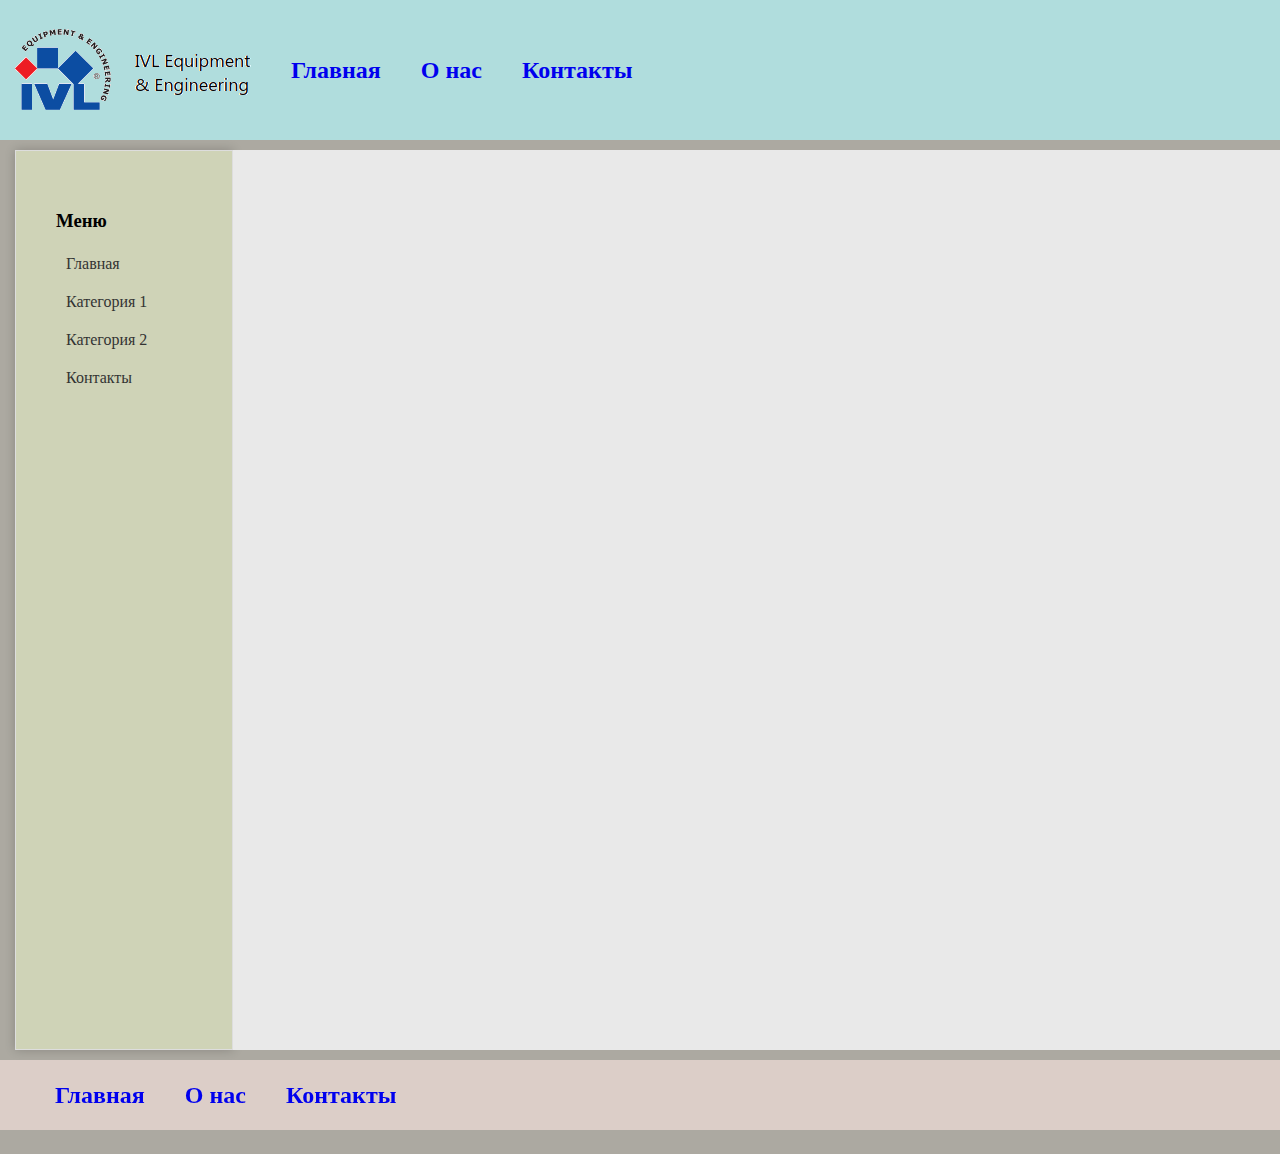
<file: index.html>
<!DOCTYPE html>
<html lang="ru">
<head>
    <meta charset="UTF-8">
    <title>Проект html5</title>
    <link rel="stylesheet" href="styles.css">
</head>
<body>
    <header>
        <div class="container">
            <img src="icons/ivl.png" alt="Логотип" />
            <nav>
              
              <ul>
                <li><a href="#" data-url="home.html"><h2>Главная</h2></a></li>
                <li><a href="#" data-url="about.html"><h2>О нас</h2></a></li>
                <li><a href="#" data-url="contacts.html"><h2>Контакты</h2></a></li>
              </ul>
            
            </nav>
          </div>
    </header>

    <div class="container">        
        <div class="sidebar-container">
            <div class="sidebar">
                <h3>Меню</h3>
                
                <ul class="sidebar-menu">

                    <li><a href="#" data-url="home.html">Главная</a></li>
                    
                    <li><a href="#" data-url="category1.html">Категория 1</a>
                        <ul class="submenu">
                            <li><a href="#" data-url="subcategory1.1.html">Подкатегория 1.1</a></li>
                            <li><a href="#" data-url="subcategory1.2.html">Подкатегория 1.2</a></li>
                            <li><a href="#" data-url="subcategory1.3.html">Подкатегория 1.3</a>
                                <ul class="submenu">
                                    <li><a href="#" data-url="subcategory1.3.1.html">Подпункт 1.3.1</a></li>
                                    <li><a href="#" data-url="subcategory1.3.2.html">Подпункт 1.3.2</a></li>
                                    <li><a href="#" data-url="subcategory1.3.3.html">Подпункт 1.3.3</a></li>
                                </ul>
                            </li>
                        </ul>
                    </li>

                    <li><a href="#" data-url="category2.html">Категория 2</a>
                        <ul class="submenu">
                            <li><a href="#" data-url="subcategory2.1.html">Подкатегория 2.1</a></li>
                            <li><a href="#" data-url="subcategory2.2.html">Подкатегория 2.2</a></li>
                        </ul>
                    </li>

                    <li><a href="#" data-url="contacts.html">Контакты</a></li>

                </ul>          

            </div>
        </div>
        
        <div class="main-content-container">
            <div class="main-content">
                <!-- Здесь будет загружаться содержимое вызываемых из меню страниц -->
            </div>
        </div>    
    </div>

    <footer>
        <div class="container">
            <nav>
              
              <ul>
                <li><a href="#" data-url="home.html"><h2>Главная</h2></a></li>
                <li><a href="#" data-url="about.html"><h2>О нас</h2></a></li>
                <li><a href="#" data-url="contacts.html"><h2>Контакты</h2></a></li>
              </ul>
            
            </nav>
        </div>
    </footer>

    <script src="script_sidebar_menu.js"></script>
    <script src="script_header_menu.js"></script>

</body>
</html>
</file>
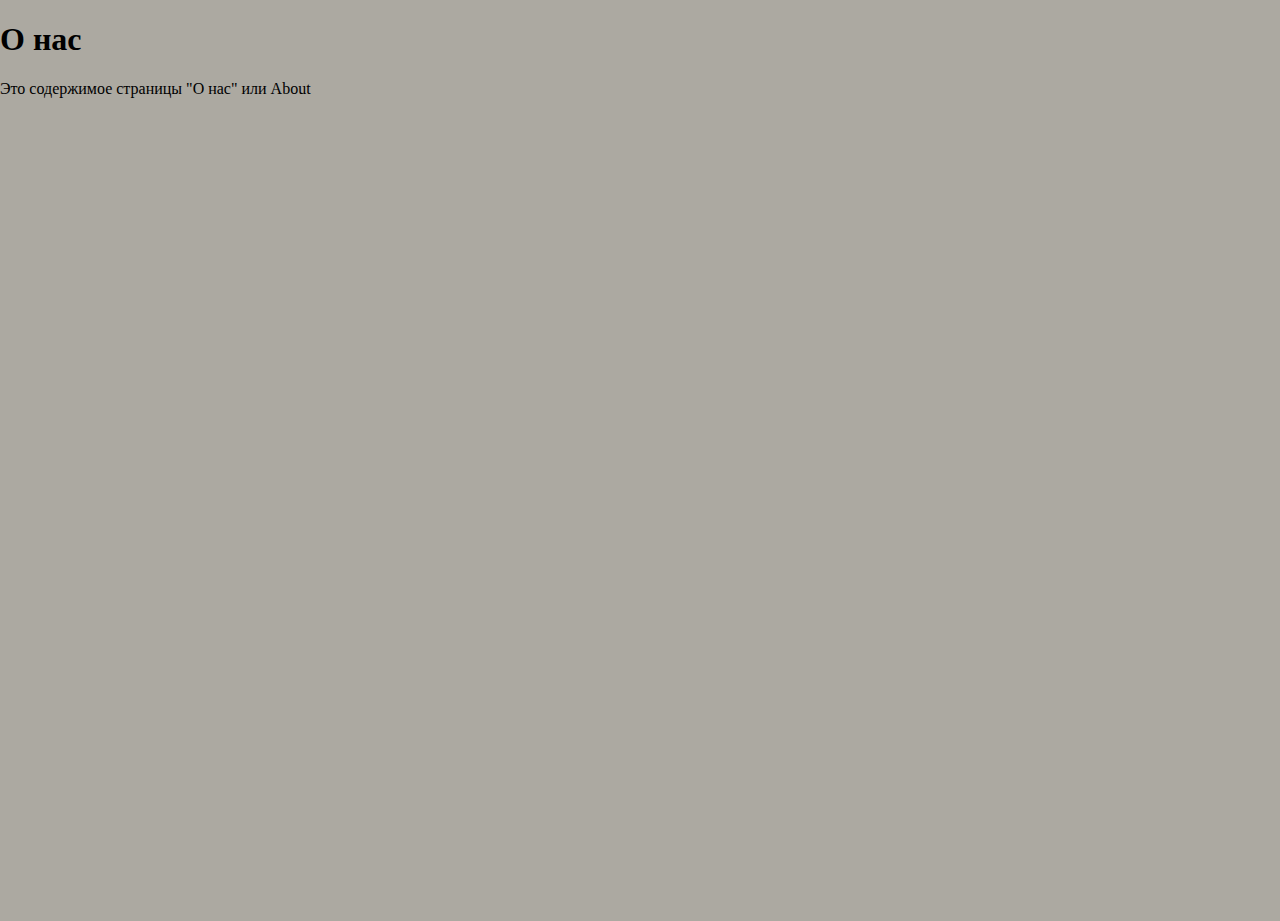
<file: about.html>
<!DOCTYPE html>
<html>
<head>
    <title>О нас</title>
    <link rel="stylesheet" href="styles.css">
</head>
<body>
    <div class="page-content">
        <h1>О нас</h1>
        <p>Это содержимое страницы "О нас" или About</p>
        <!-- Другое содержимое страницы -->
    </div>
</body>
</html>
</file>
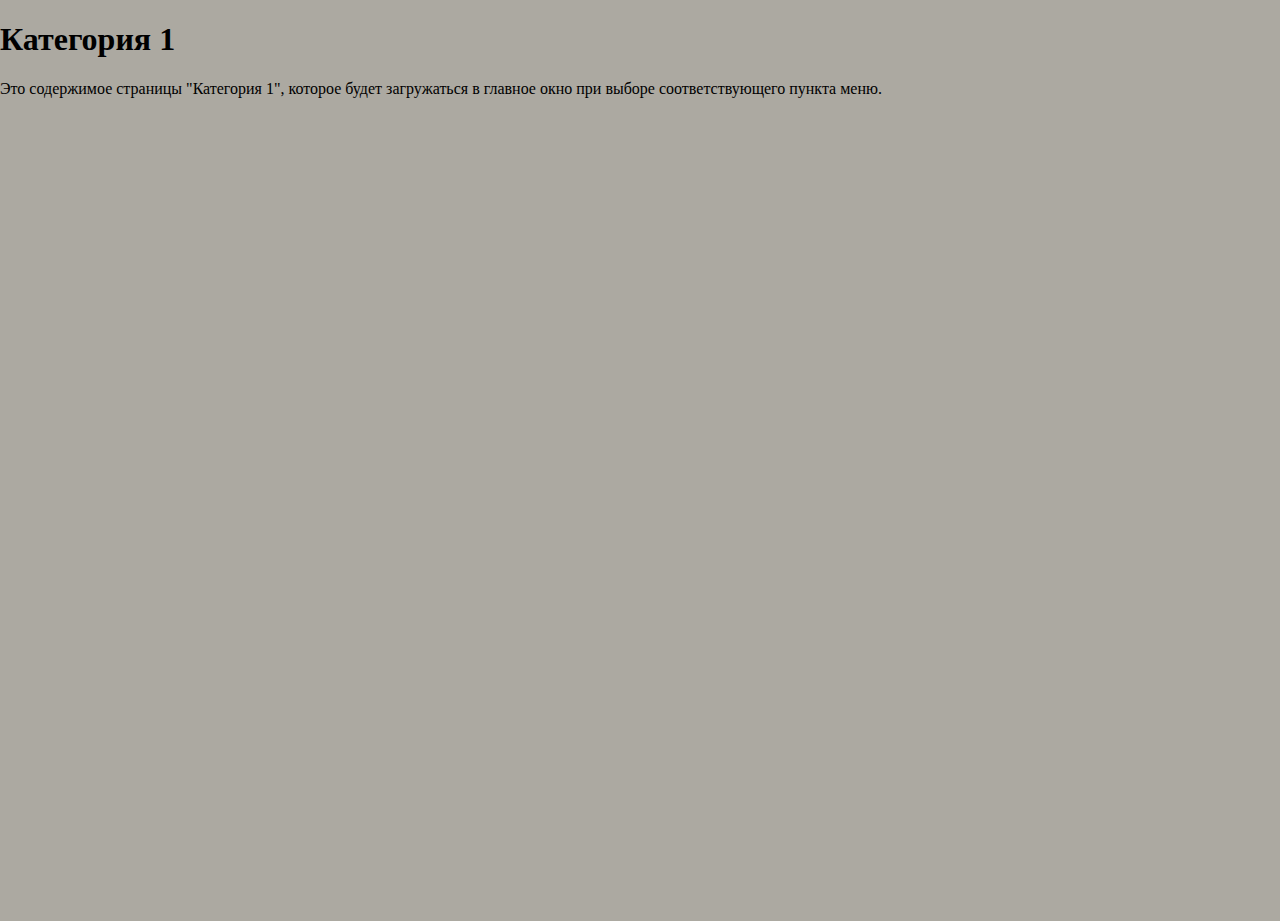
<file: category1.html>
<!DOCTYPE html>
<html>
<head>
    <title>Категория 1</title>
    <link rel="stylesheet" href="styles.css">
</head>
<body>
    <div class="page-content">
        <h1>Категория 1</h1>
        <p>Это содержимое страницы "Категория 1", которое будет загружаться в главное окно при выборе соответствующего пункта меню.</p>
        <!-- Другое содержимое страницы -->
    </div>
</body>
</html>
</file>
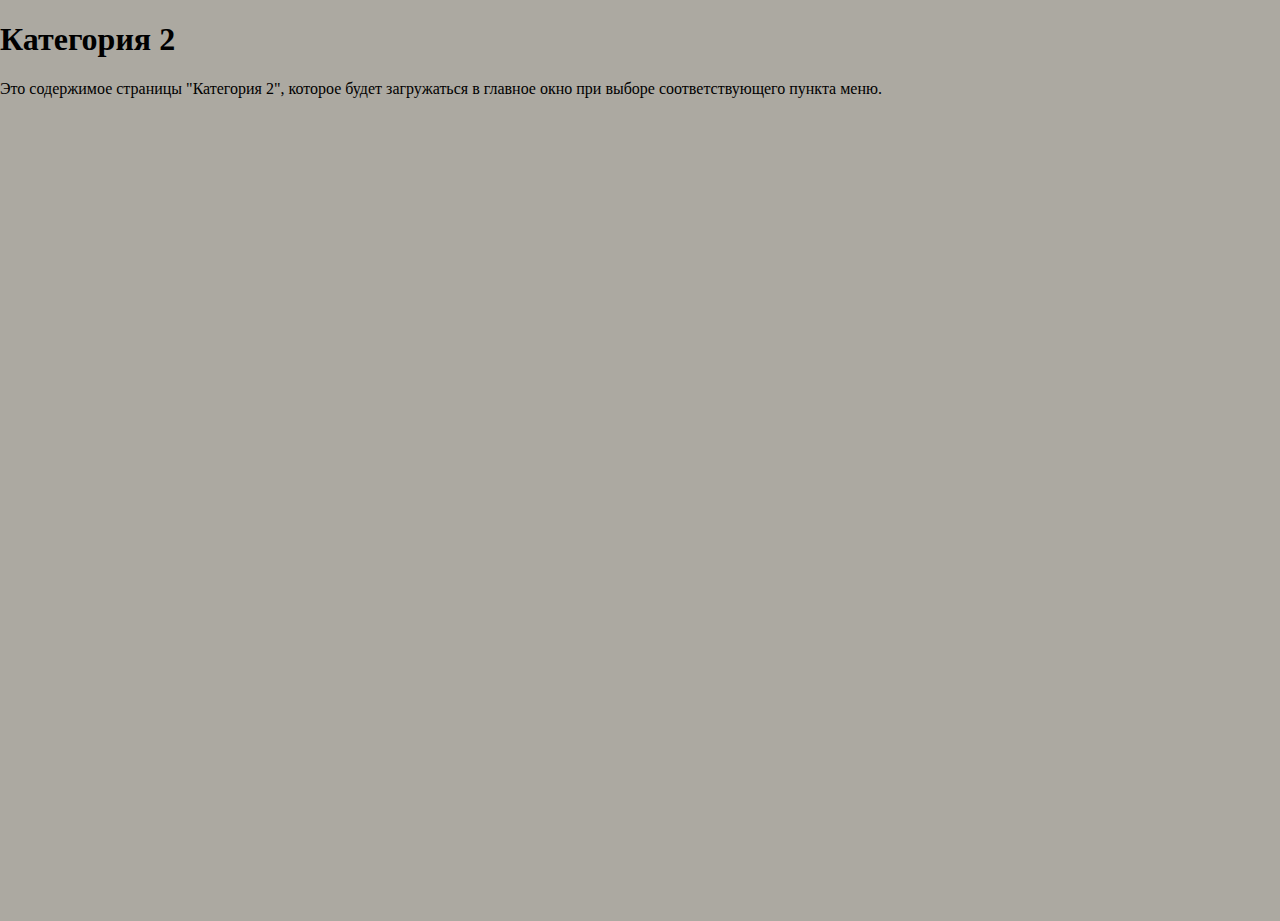
<file: category2.html>
<!DOCTYPE html>
<html>
<head>
    <title>Категория 1</title>
    <link rel="stylesheet" href="styles.css">
</head>
<body>
    <div class="page-content">
        <h1>Категория 2</h1>
        <p>Это содержимое страницы "Категория 2", которое будет загружаться в главное окно при выборе соответствующего пункта меню.</p>
        <!-- Другое содержимое страницы -->
    </div>
</body>
</html>
</file>
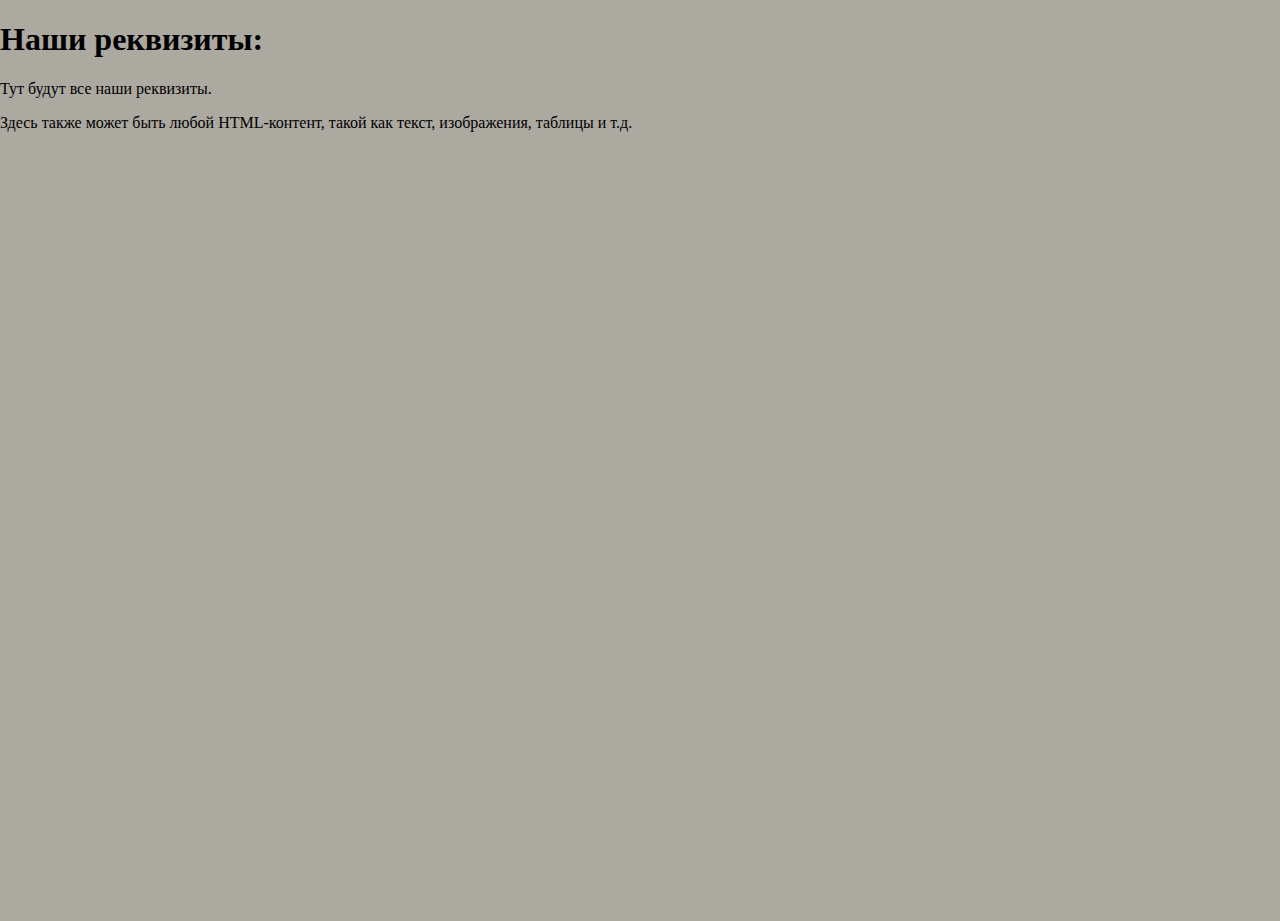
<file: contacts.html>
<!DOCTYPE html>
<html>
<head>
    <title>Контакты</title>
    <link rel="stylesheet" href="styles.css">
</head>
<body>
    <div class="page-content">
        <h1>Наши реквизиты:</h1>
        <p>Тут будут все наши реквизиты.</p>
        <p>Здесь также может быть любой HTML-контент, такой как текст, изображения, таблицы и т.д.</p>
    </div>
</body>
</html>
</file>
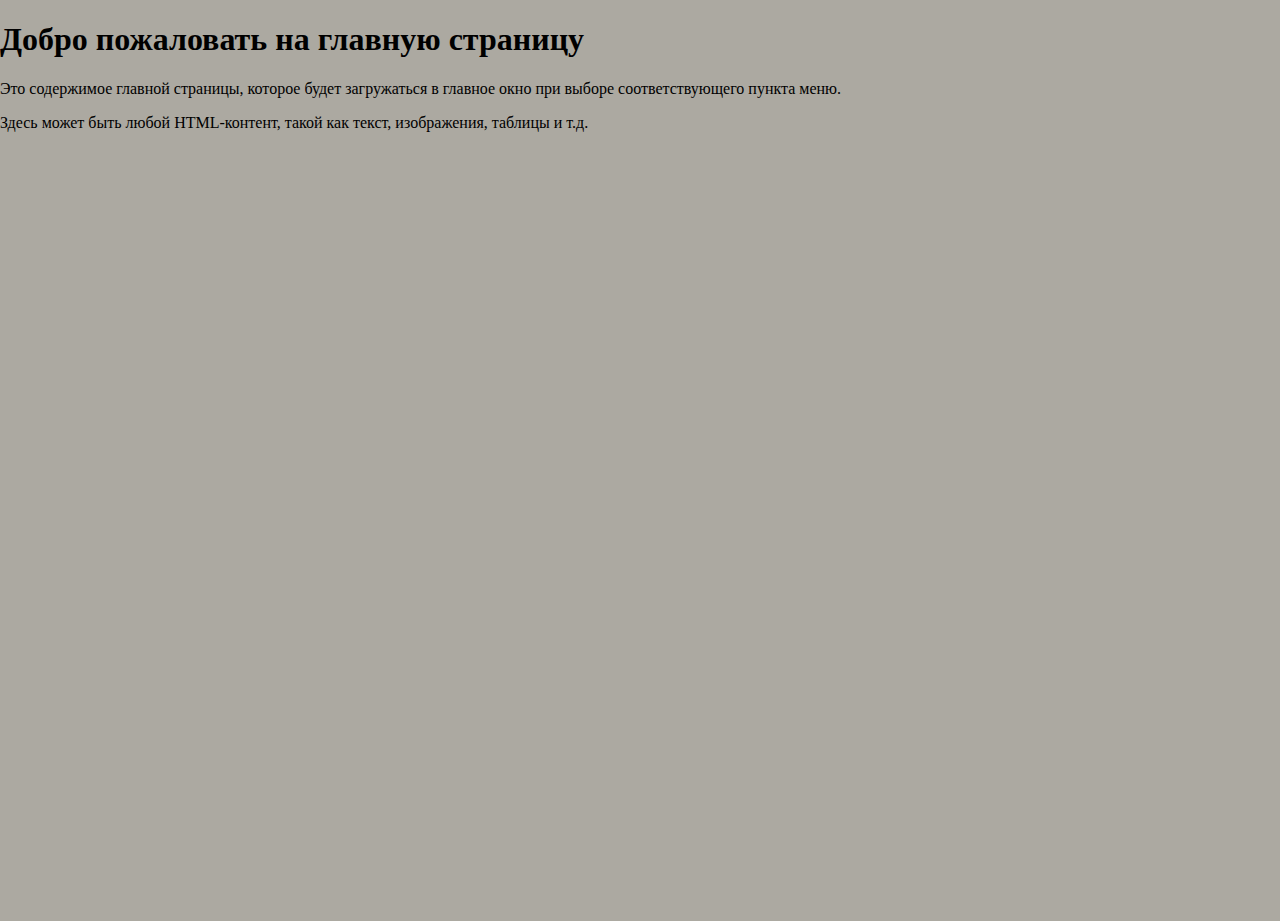
<file: home.html>
<!DOCTYPE html>
<html>
<head>
    <title>Главная страница</title>
    <link rel="stylesheet" href="styles.css">
</head>
<body>
    <div class="page-content">
        <h1>Добро пожаловать на главную страницу</h1>
        <p>Это содержимое главной страницы, которое будет загружаться в главное окно при выборе соответствующего пункта меню.</p>
        <p>Здесь может быть любой HTML-контент, такой как текст, изображения, таблицы и т.д.</p>
    </div>
</body>
</html>
</file>
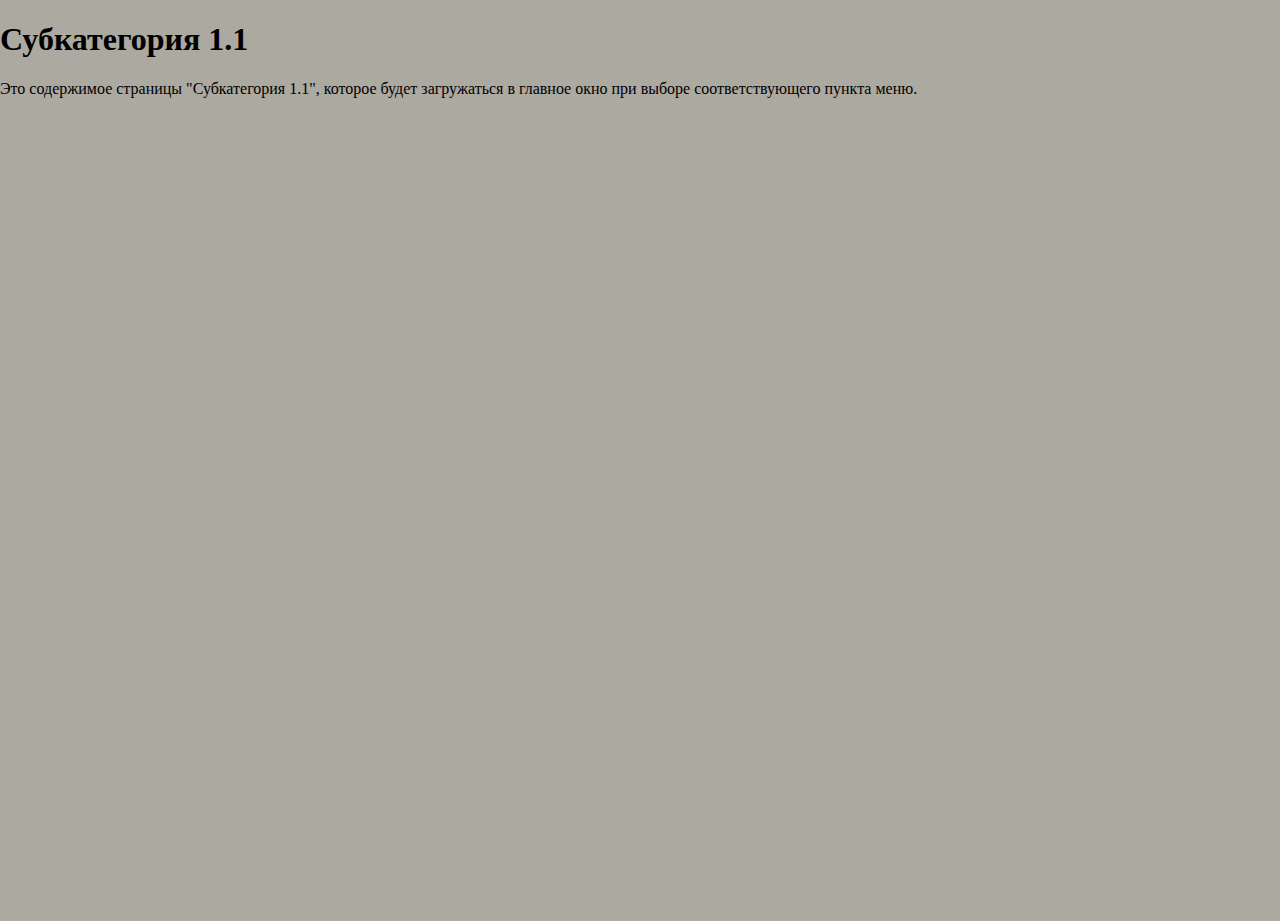
<file: subcategory1.1.html>
<!DOCTYPE html>
<html>
<head>
    <title>Субкатегория 1.1</title>
    <link rel="stylesheet" href="styles.css">
</head>
<body>
    <div class="page-content">
        <h1>Субкатегория 1.1</h1>
        <p>Это содержимое страницы "Субкатегория 1.1", которое будет загружаться в главное окно при выборе соответствующего пункта меню.</p>
        <!-- Другое содержимое страницы -->
    </div>
</body>
</html>
</file>
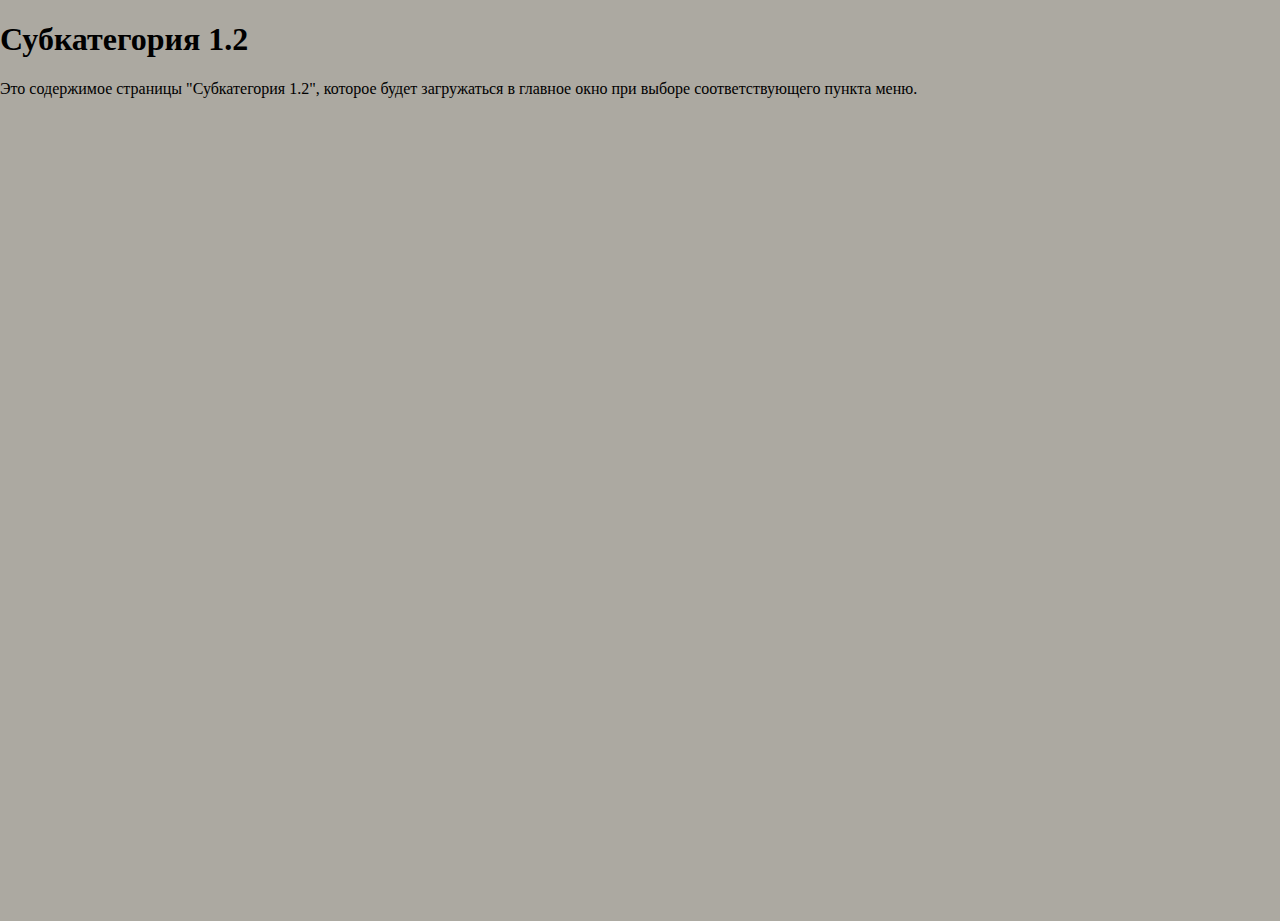
<file: subcategory1.2.html>
<!DOCTYPE html>
<html>
<head>
    <title>Субкатегория 1.2</title>
    <link rel="stylesheet" href="styles.css">
</head>
<body>
    <div class="page-content">
        <h1>Субкатегория 1.2</h1>
        <p>Это содержимое страницы "Субкатегория 1.2", которое будет загружаться в главное окно при выборе соответствующего пункта меню.</p>
        <!-- Другое содержимое страницы -->
    </div>
</body>
</html>
</file>
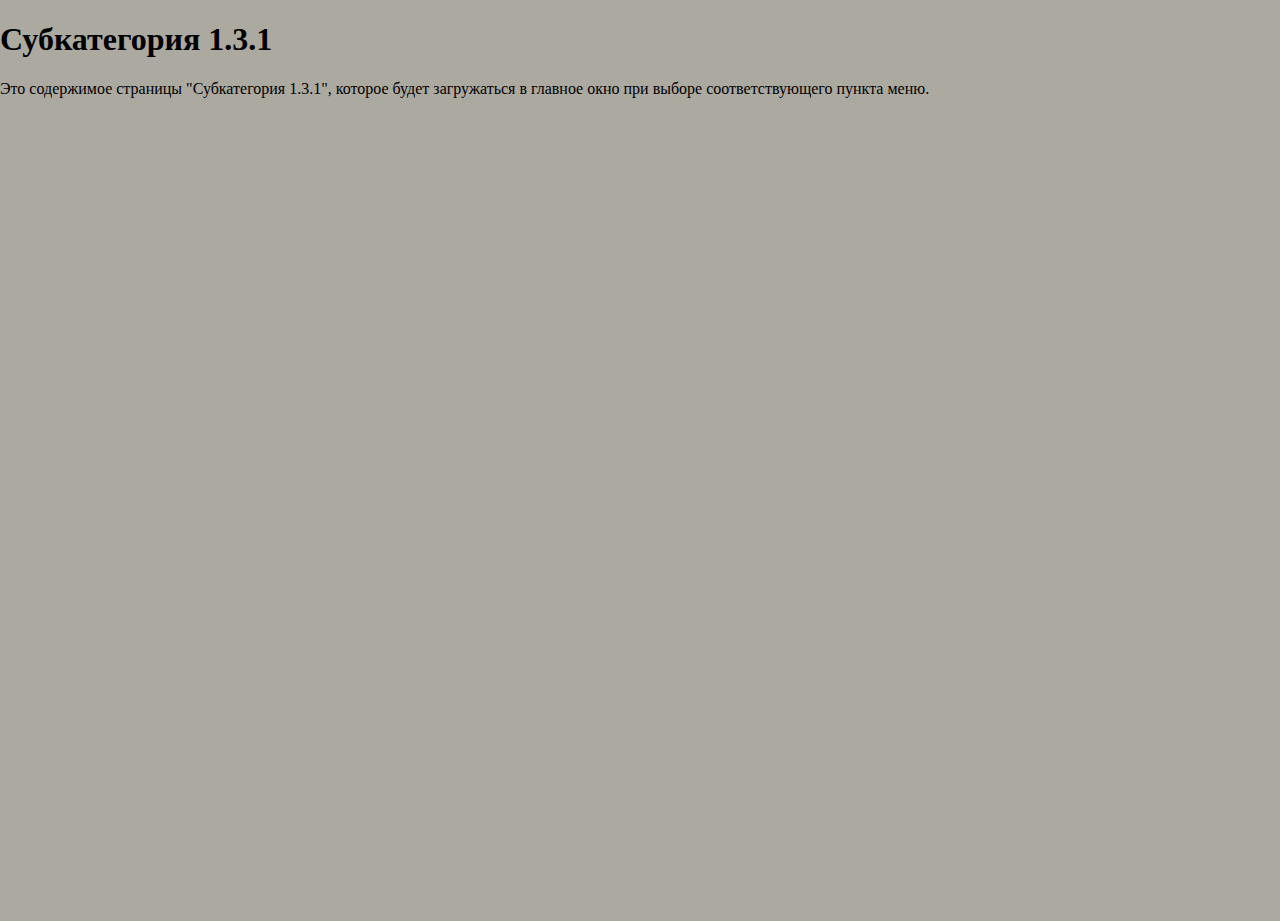
<file: subcategory1.3.1.html>
<!DOCTYPE html>
<html>
<head>
    <title>Субкатегория 1.3.1</title>
    <link rel="stylesheet" href="styles.css">
</head>
<body>
    <div class="page-content">
        <h1>Субкатегория 1.3.1</h1>
        <p>Это содержимое страницы "Субкатегория 1.3.1", которое будет загружаться в главное окно при выборе соответствующего пункта меню.</p>
        <!-- Другое содержимое страницы -->
    </div>
</body>
</html>
</file>
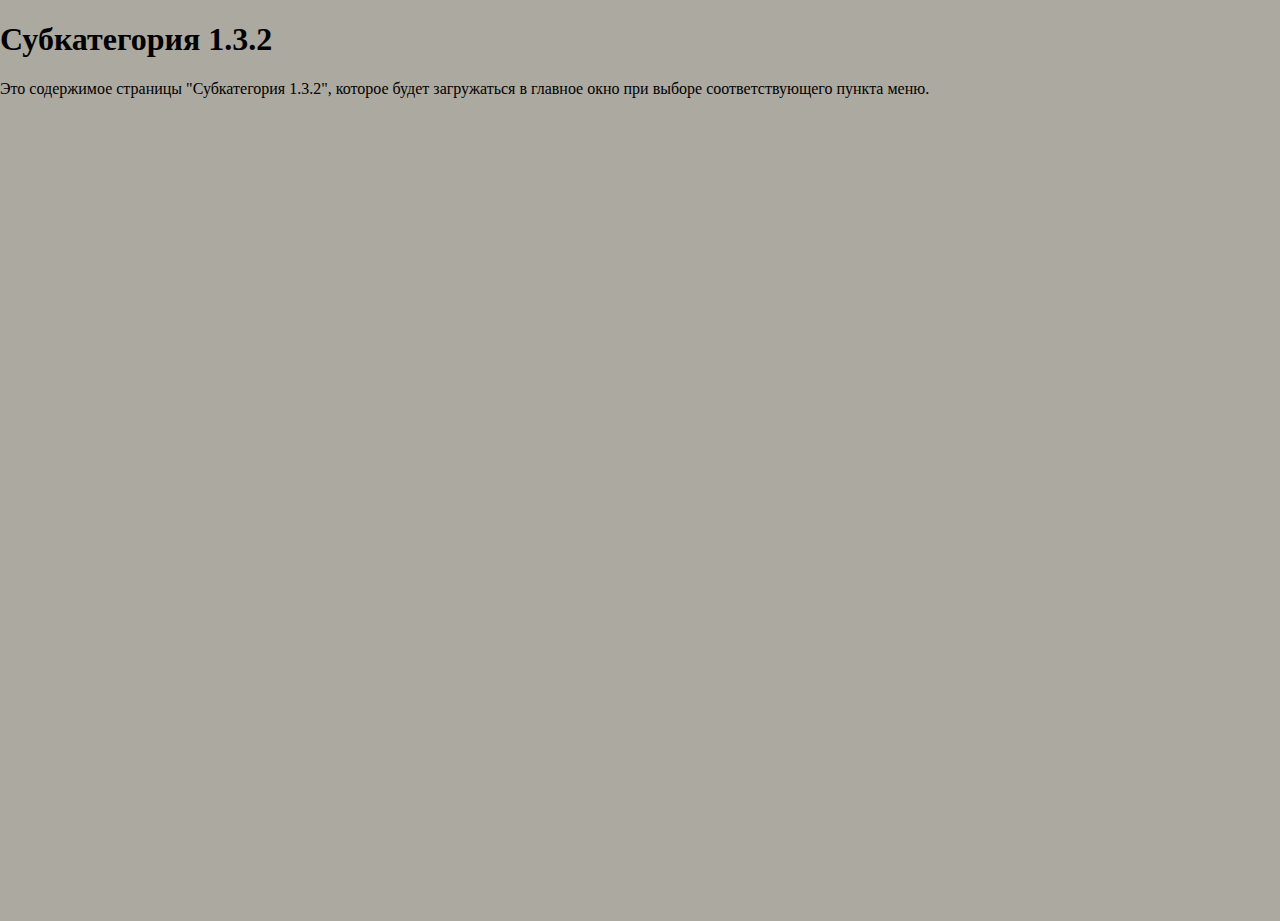
<file: subcategory1.3.2.html>
<!DOCTYPE html>
<html>
<head>
    <title>Субкатегория 1.3.2</title>
    <link rel="stylesheet" href="styles.css">
</head>
<body>
    <div class="page-content">
        <h1>Субкатегория 1.3.2</h1>
        <p>Это содержимое страницы "Субкатегория 1.3.2", которое будет загружаться в главное окно при выборе соответствующего пункта меню.</p>
        <!-- Другое содержимое страницы -->
    </div>
</body>
</html>
</file>
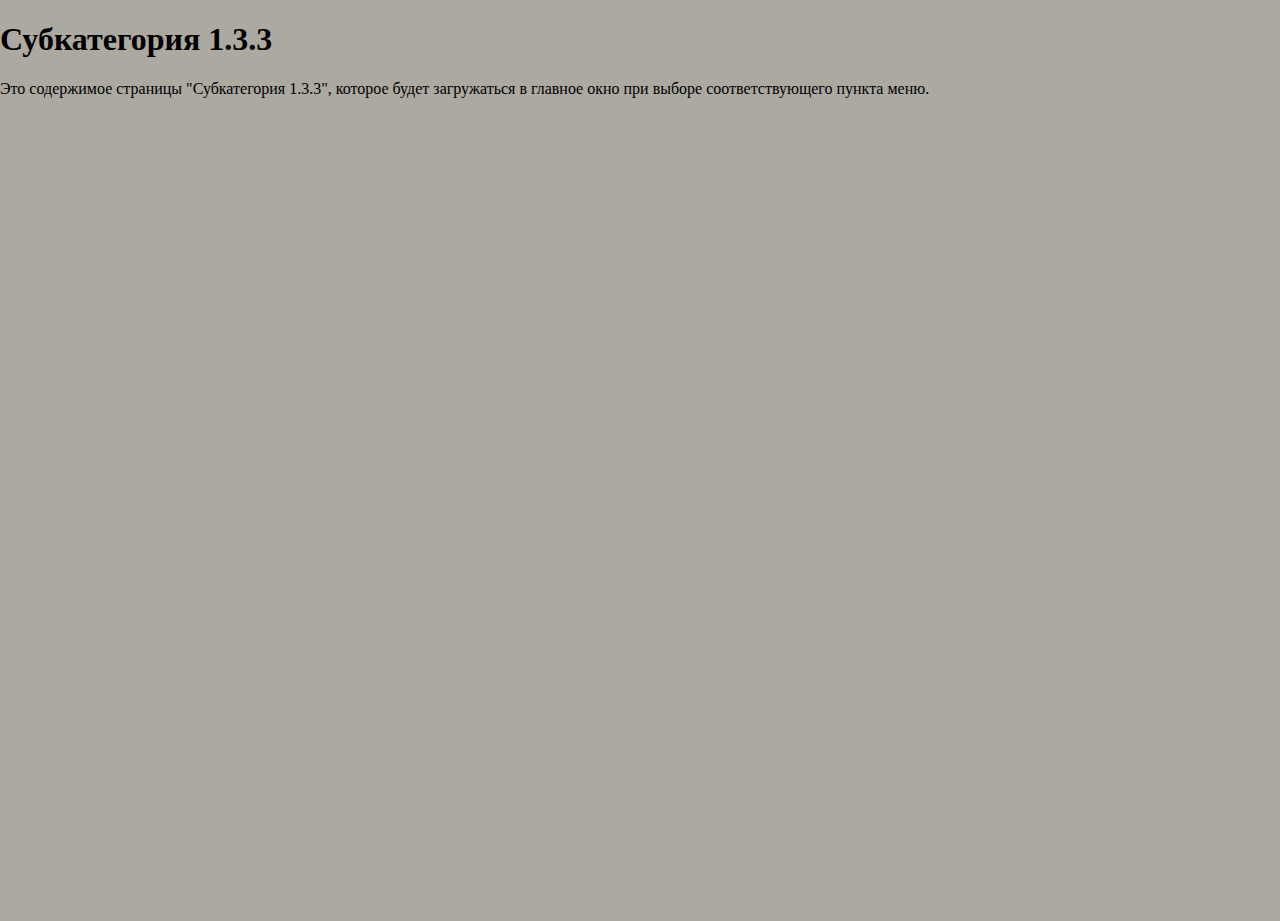
<file: subcategory1.3.3.html>
<!DOCTYPE html>
<html>
<head>
    <title>Субкатегория 1.3.3</title>
    <link rel="stylesheet" href="styles.css">
</head>
<body>
    <div class="page-content">
        <h1>Субкатегория 1.3.3</h1>
        <p>Это содержимое страницы "Субкатегория 1.3.3", которое будет загружаться в главное окно при выборе соответствующего пункта меню.</p>
        <!-- Другое содержимое страницы -->
    </div>
</body>
</html>
</file>
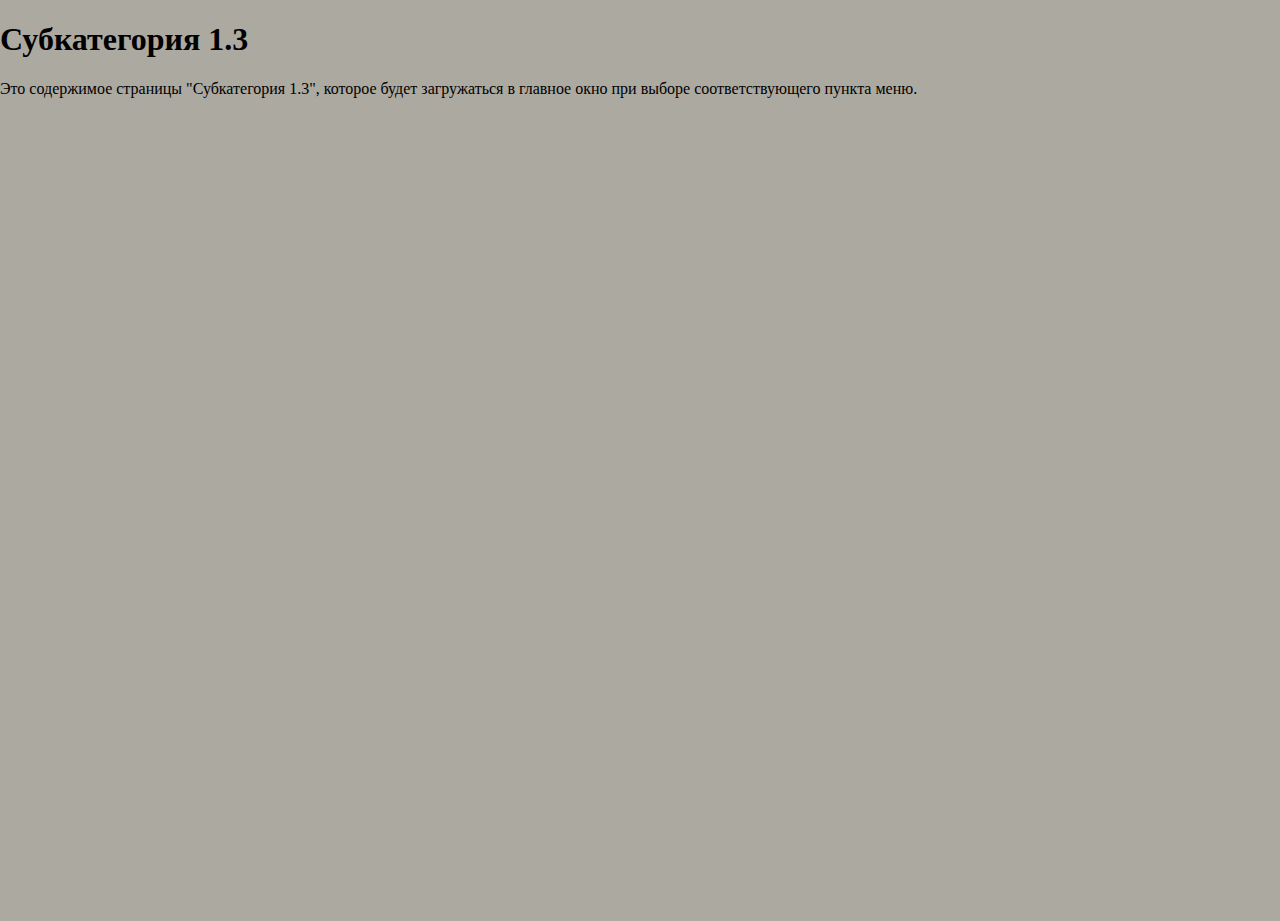
<file: subcategory1.3.html>
<!DOCTYPE html>
<html>
<head>
    <title>Субкатегория 1.3</title>
    <link rel="stylesheet" href="styles.css">
</head>
<body>
    <div class="page-content">
        <h1>Субкатегория 1.3</h1>
        <p>Это содержимое страницы "Субкатегория 1.3", которое будет загружаться в главное окно при выборе соответствующего пункта меню.</p>
        <!-- Другое содержимое страницы -->
    </div>
</body>
</html>
</file>
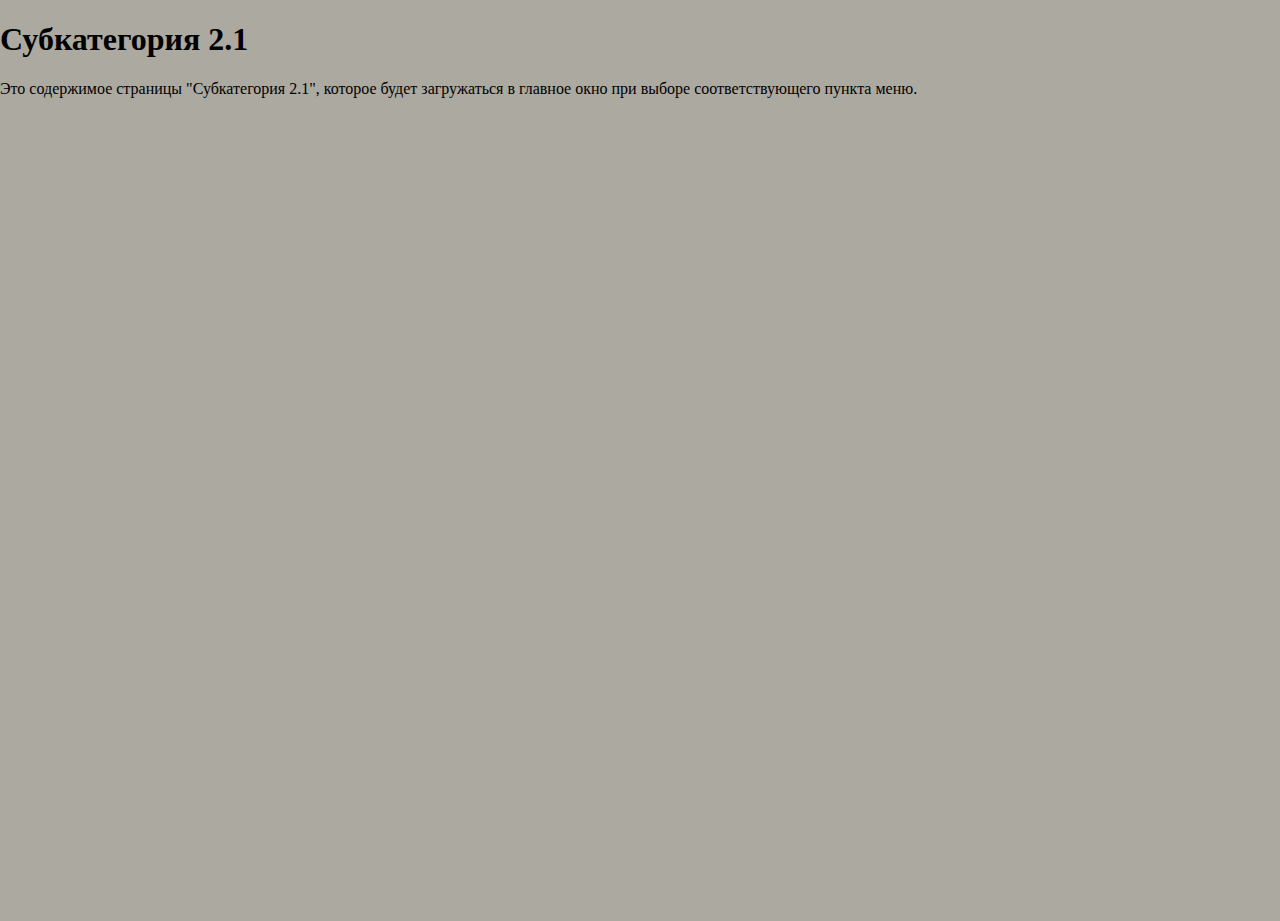
<file: subcategory2.1.html>
<!DOCTYPE html>
<html>
<head>
    <title>Субкатегория 2.1</title>
    <link rel="stylesheet" href="styles.css">
</head>
<body>
    <div class="page-content">
        <h1>Субкатегория 2.1</h1>
        <p>Это содержимое страницы "Субкатегория 2.1", которое будет загружаться в главное окно при выборе соответствующего пункта меню.</p>
        <!-- Другое содержимое страницы -->
    </div>
</body>
</html>
</file>
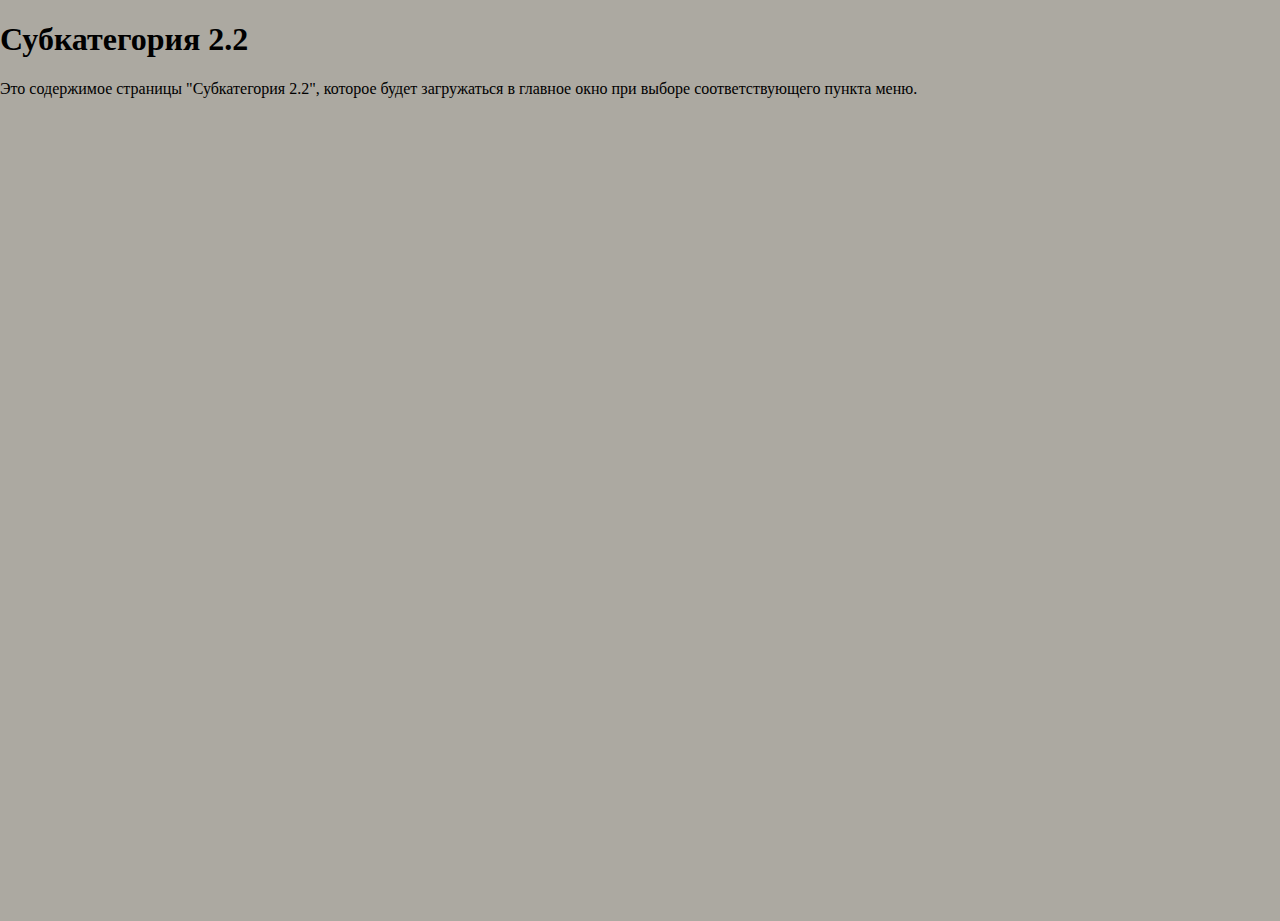
<file: subcategory2.2.html>
<!DOCTYPE html>
<html>
<head>
    <title>Субкатегория 2.2</title>
    <link rel="stylesheet" href="styles.css">
</head>
<body>
    <div class="page-content">
        <h1>Субкатегория 2.2</h1>
        <p>Это содержимое страницы "Субкатегория 2.2", которое будет загружаться в главное окно при выборе соответствующего пункта меню.</p>
        <!-- Другое содержимое страницы -->
    </div>
</body>
</html>
</file>
<file: styles.css>
html, body {
    height: 100%;
    margin: 0;
    background-color: #aca9a1; /* Цвет фона для всего окна */
}

header {
    background: #B0DDDD;
    display: flex;
    align-items: center;
    justify-content: space-between;
    padding: 10px 0; /* Добавляем небольшой отступ сверху и снизу */
}

sidebar {
/*    background: #6a6b60; */
    height: 300px;
}

.main {
    background: #cdceaa;
    height: 300px;
}

footer {
    background: #DCCEC8;
    height: 70px;
}

header .container,
footer .container {
    display: flex;
    align-items: center;
    height: 100%;
}

.h2 {
    text-align: center;
}

.main-content h2 {
    text-align: center;
}


header .container {
    display: flex;
    align-items: center;
/*    height: 70px; */ /* Установите желаемую высоту для header */
}


.container {
    width: 100%;
    height: 100%;
    display: flex;
    max-width: 1600px; 
    padding: 0 15px;
    margin: 10px auto;   
}

.container:after {
    content: "";
    display: table;
    clear: both;
  }

.logo {
    margin-right: auto; /* Выталкивает логотип влево */
    display: flex;
    justify-content: center; /* Это выровняет логотип по горизонтали */
    align-items: center; /* Это выровняет логотип по вертикали */
    height: 100vh; /* Это установит высоту логотипа на 100% от высоты окна */    
}

.logo img {
    height: 32px; /* Устанавливаем высоту логотипа */
    /*margin-top: -5px;*/ /* Приподнимаем логотип над серединной линией */
}

nav {
    display: flex; /* Используем flexbox для навигации */
}

nav ul {
    display: flex; /* Размещаем элементы списка в строку */
    margin: 0;
    padding: 0;
    list-style: none;
}

nav li {
    margin-left: 40px; /* Отступ между элементами списка */
}

nav a {
    text-decoration: none;
    line-height: 1; /* Сбрасываем line-height для ссылок */
    padding: 10px; /* Добавляем отступы для ссылок */
}



.sidebar-container {
    width: 17%;
    height: 100%;
    float: left;
    background-color: #cfd3b7; /* Цвет фона для контейнера сайдбара */
    overflow: auto; /* для полос прокрутки */
    padding: 20px; /* Отступ для контейнера сайдбара */
    box-shadow: 0 0 10px rgba(0, 0, 0, 0.2); /* Тень */
    border: 1px solid #ddd; /* Граница */
}

.main-content-container {
    width: 83%;
    height: 100%;
    float: right;
    background-color: #e9e9e9; /* Цвет фона для контейнера основного содержимого */
    overflow: auto; /* для полос прокрутки */
    padding: 20px; /* Отступ для контейнера основного содержимого */
}

.sidebar-container, .main-content-container {
    box-sizing: border-box;
}

.sidebar {
    width: 200px;
    padding: 20px;
    background-color: #cfd3b7;    
}

.sidebar h2 {
    text-align: center;
}

.sidebar-menu {
    list-style-type: none;
    padding: 0;
    margin: 0;

    text-align: left; /* Прижимаем текст к левому краю */
  }
  
  .sidebar-menu > li {
    margin-bottom: 10px;
  }
  
  .sidebar-menu a {
    display: block;
    padding: 5px 10px;
    text-decoration: none;
    color: #333;
  }
  
  .sidebar-menu a:hover {
    background-color: #ddd;
  }
  
  .submenu {
    list-style-type: none;
    padding-left: 20px;
    margin: 5px 0;
    display: none;
  }
  
  .submenu.open {
    display: block;
  }



.container div {    
    float: left;
    margin-bottom: 15px;
}

.col-1-2 {
    width: 50%;  
}

.col-1-3 {
    width: 33.3333333333%;
}

.col-1-4 {
    width: 25%;
}

.col-2-3 {
    width: 66.6666666667%;
}
</file>
